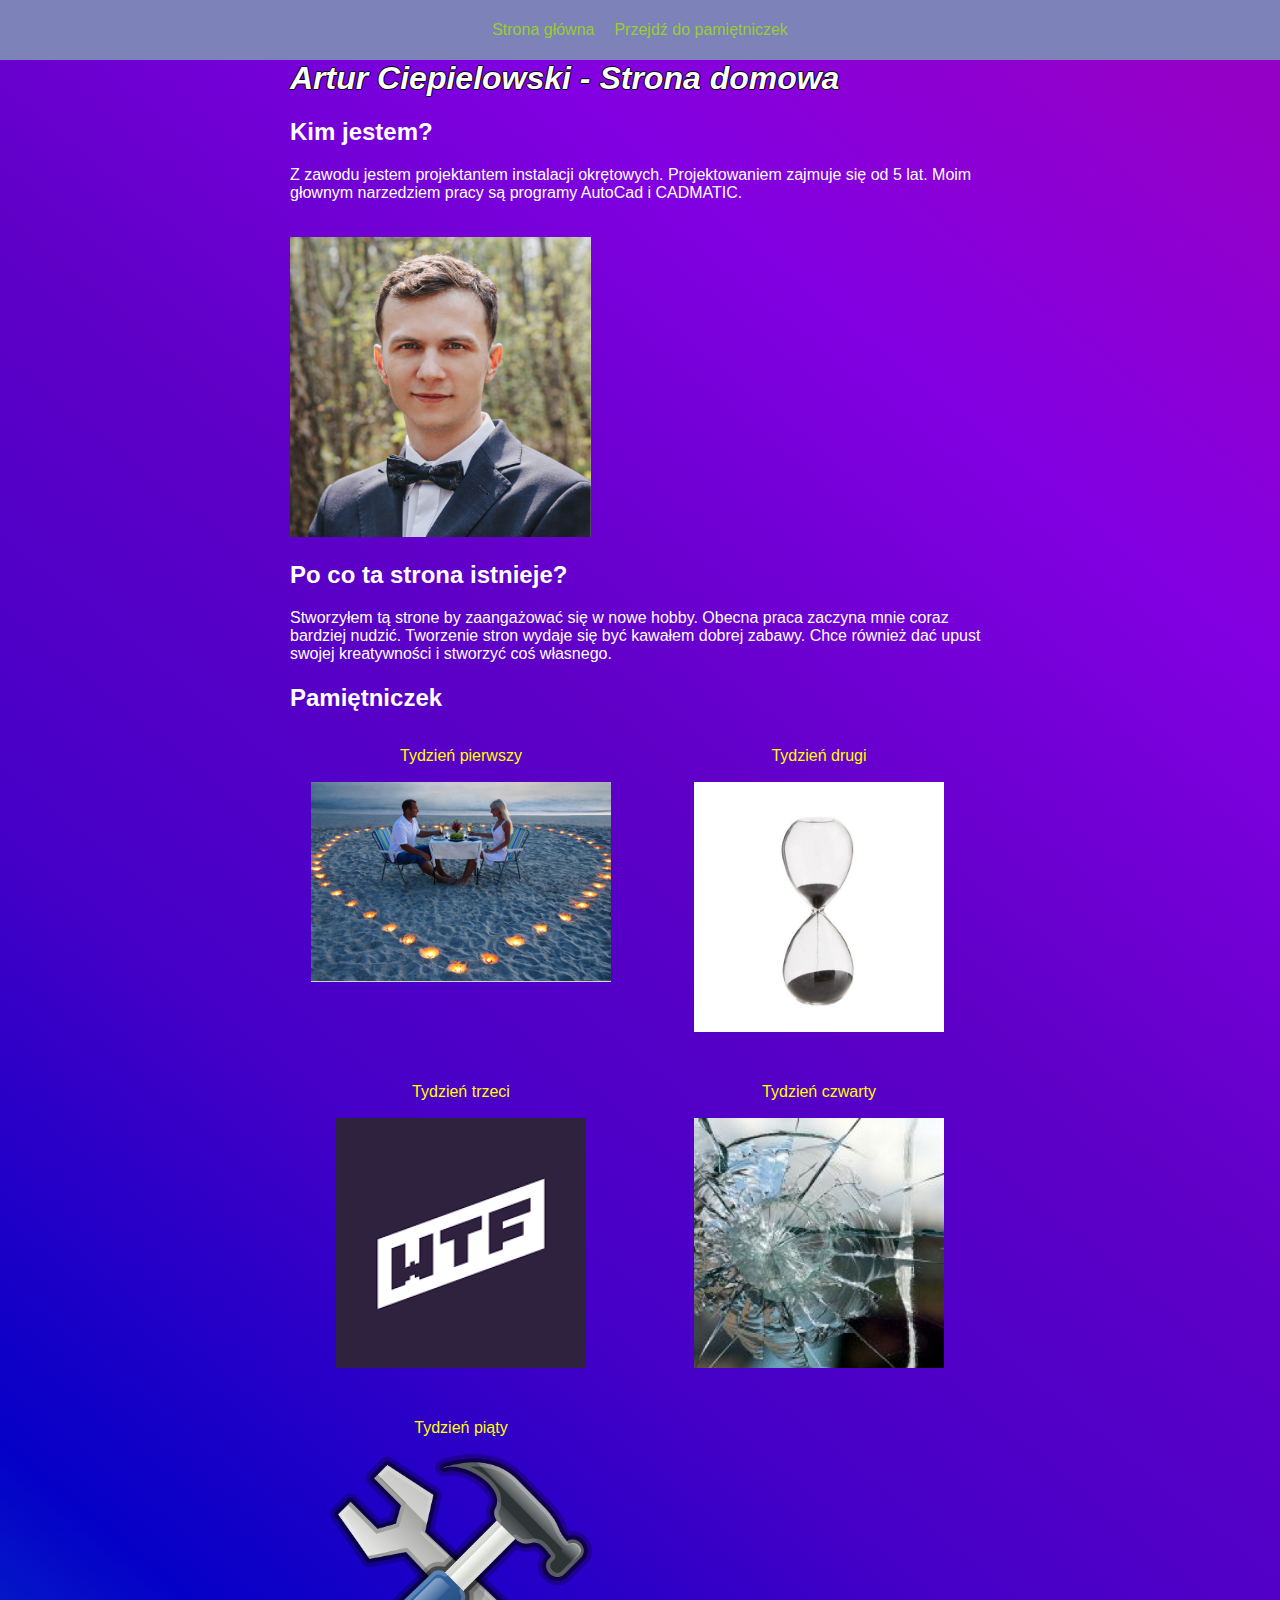
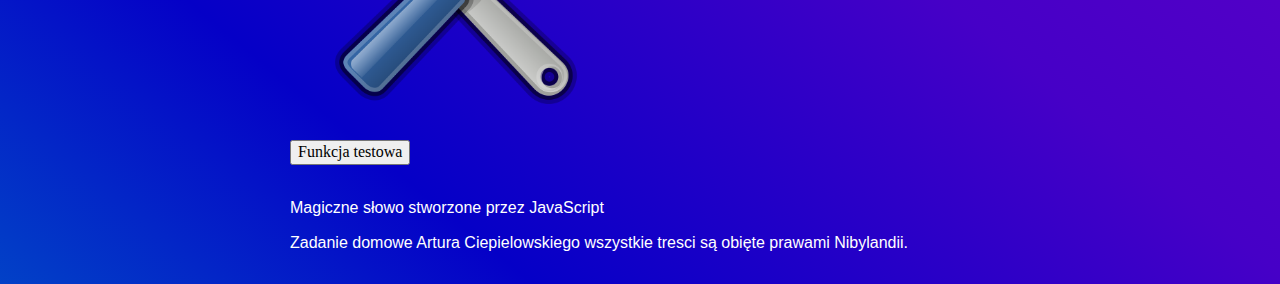
<file: index.html>
<!DOCTYPE html>
<html lang="pl">

<head>
    <meta charset="UTF-8">
    <meta name="viewport" content="width=device-width, initial-scale=1.0">
    <meta http-equiv="X-UA-Compatible" content="ie=edge">
    <title>Document</title>


    <link href="css/normalize.css" rel="stylesheet" type="text/css">
    <link href="css/style.css" rel="stylesheet" type="text/css">


</head>

<body class="webPage">

    <header class="main-header">
        <nav class="navigation">
            <ul class="navigation__list navigation__list--js">
                <li class="navigation__iteam"> <a class="navigation__mainPage" href="index.html"> Strona główna</a></li>
                <li class="navigation__iteam"> <a class="navigation__diary" href="#diary"> Przejdź do pamiętniczek</a>
                </li>

            </ul>
            <button class="navigation__switcher navigation__switcher--js" aria-label="Open the menu">≡</button>
        </nav>

        
    </header>

    <header class="headerMain">

        <h1 class="headerMain__text"><i>Artur Ciepielowski - Strona domowa</i></h1>

    </header>

    <section class="sectionHeader">
        <h2 class="sectionHeader__text">Kim jestem?</h2>
        <p class="paragraph">Z zawodu jestem projektantem instalacji okrętowych. Projektowaniem zajmuje się od 5 lat.
            Moim głownym narzedziem pracy są programy AutoCad i CADMATIC.
        </p>
        <br>







    </section>

    <img class="imageIndex1" src="img/Artur2.jpg" alt="To ja" height="300">

    <section class="sectionHeader">

        <h2 class="sectionHeader__text">Po co ta strona istnieje?</h2>

        <article class="sectionHeader__article">
            <p class="paragraph">Stworzyłem tą strone by zaangażować się w nowe hobby. Obecna praca zaczyna mnie coraz
                bardziej nudzić. Tworzenie stron wydaje się być kawałem dobrej zabawy. Chce również dać upust swojej
                kreatywności i stworzyć coś własnego.</p>

        </article>



    </section>

    <section class="sectionHeader" id="diary">


        <h2 class="sectionHeader__text">Pamiętniczek</h2>

        <div class="Diary__grid">

        <div class="grid__iteam grid__iteam1"><p class="DiaryWeek__Description">Tydzień pierwszy</p><a class="Diary__img"  href="TydzieńPierwszy.html"><img  src="img/Tydzien1.png" alt="First week"> </a></div>
        

        <div class="grid__iteam grid__iteam2"><p class="DiaryWeek__Description">Tydzień drugi</p><a class="Diary__img"  href="TydzieńDrugi.html"><img  src="img/Tydzien2.png" alt="Secound week" height="250px"> </a></div>
       

        <div class="grid__iteam grid__iteam3"><p class="DiaryWeek__Description">Tydzień trzeci</p><a class="Diary__img"  href="TydzieńTrzeci.html"><img  src="img/Tydzien3.png" alt="Third week" height="250px"> </a></div>
        

        <div class="grid__iteam grid__iteam4"><p class="DiaryWeek__Description">Tydzień czwarty</p><a class="Diary__img"  href="TydzieńCzwarty.html"><img  src="img/Tydzien4.jpg" alt="Fourth week" height="250px"> </a></div>
       

        <div class="grid__iteam grid__iteam5"><p class="DiaryWeek__Description">Tydzień piąty</p><a class="Diary__img"  href="TydzieńPiąty.html"><img  src="img/Tydzien5.png" alt="Fifth week" height="250px"> </a></div>
        </div>

    </section>
    <br>



    <br>


    <button id="myButton--js">Funkcja testowa</button>


    <br>
    <br>
    <p class="paragraph__test--js"></p>



    </p>

    <footer class="footerBox">
        <p class="paragraph">Zadanie domowe Artura Ciepielowskiego wszystkie tresci są obięte prawami Nibylandii.</p>
    </footer>


    <script src="js/main.js">
    </script>
</body>

</html>
</file>
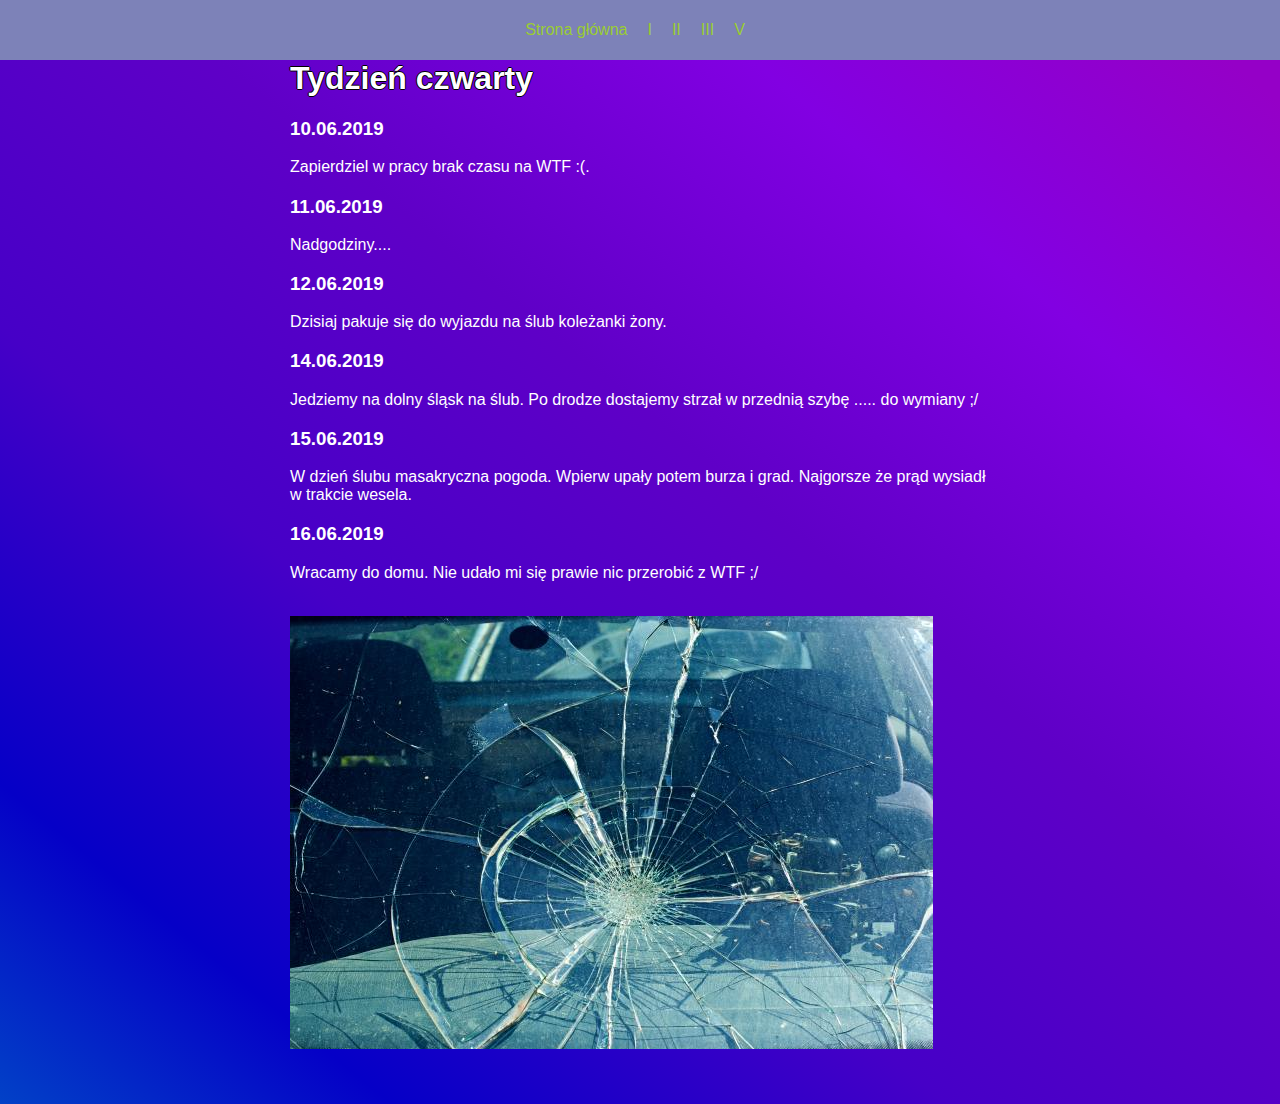
<file: TydzieńCzwarty.html>
<!DOCTYPE html>
<html lang="pl">

<head>
    <meta charset="UTF-8">
    <meta name="viewport" content="width=device-width, initial-scale=1.0">
    <meta http-equiv="X-UA-Compatible" content="ie=edge">
    <title>Tydzień Czwarty</title>


    <link href="css/normalize.css" rel="stylesheet" type="text/css">
    <link href="css/style.css" rel="stylesheet" type="text/css">

</head>

<body class="webPage">
    <main>

        <header class="main-header">
            <nav class="navigation">
                <ul class="navigation__list navigation__list--js">
                    <li class="navigation__iteam"> <a class="navigation__mainPage" href="index.html"> Strona główna</a></li>
                    <li class="navigation__iteam"> <a class="navigation__mainPage" href="TydzieńPierwszy.html"> I</a></li>
                    <li class="navigation__iteam"> <a class="navigation__mainPage" href="TydzieńDrugi.html"> II</a></li>
                    <li class="navigation__iteam"> <a class="navigation__mainPage" href="TydzieńTrzeci.html">III</a></li>
                    
                    <li class="navigation__iteam"> <a class="navigation__mainPage" href="TydzieńPiąty.html"> V</a></li>
                    </li>
    
                </ul>
                <button class="navigation__switcher navigation__switcher--js" aria-label="Open the menu">≡</button>
            </nav>
          
        </header>

        <h1 class="headerMain__text">Tydzień czwarty</h1>
        <article class="article">
            <h3 class=article__date>10.06.2019</h3>
            <p class=article__paragraph> Zapierdziel w pracy brak czasu na WTF :(.</p>

            <h3 class=article__date>11.06.2019</h3>
            <p class=article__paragraph> Nadgodziny....</p>

            <h3 class=article__date>12.06.2019</h3>
            <p class=article__paragraph> Dzisiaj pakuje się do wyjazdu na ślub koleżanki żony.</p>

            <h3 class=article__date>14.06.2019</h3>
            <p class=article__paragraph> Jedziemy na dolny śląsk na ślub. Po drodze dostajemy strzał w przednią szybę ..... do wymiany ;/</p>

            <h3 class=article__date>15.06.2019</h3>
            <p class=article__paragraph>W dzień ślubu masakryczna pogoda. Wpierw upały potem burza i grad. Najgorsze że prąd wysiadł w trakcie
                wesela.</p>

            <h3 class=article__date>16.06.2019</h3>
            <p class=article__paragraph>Wracamy do domu. Nie udało mi się prawie nic przerobić z WTF ;/</p>
            <br>

            <div class="imageW"><img src="img/szyba.jpg" alt="rozbita szyba"></div>
            

        </article>
        <br>
        

    </main>
    <script src="js/secound.js">
    </script>
</body>

</html>
</file>
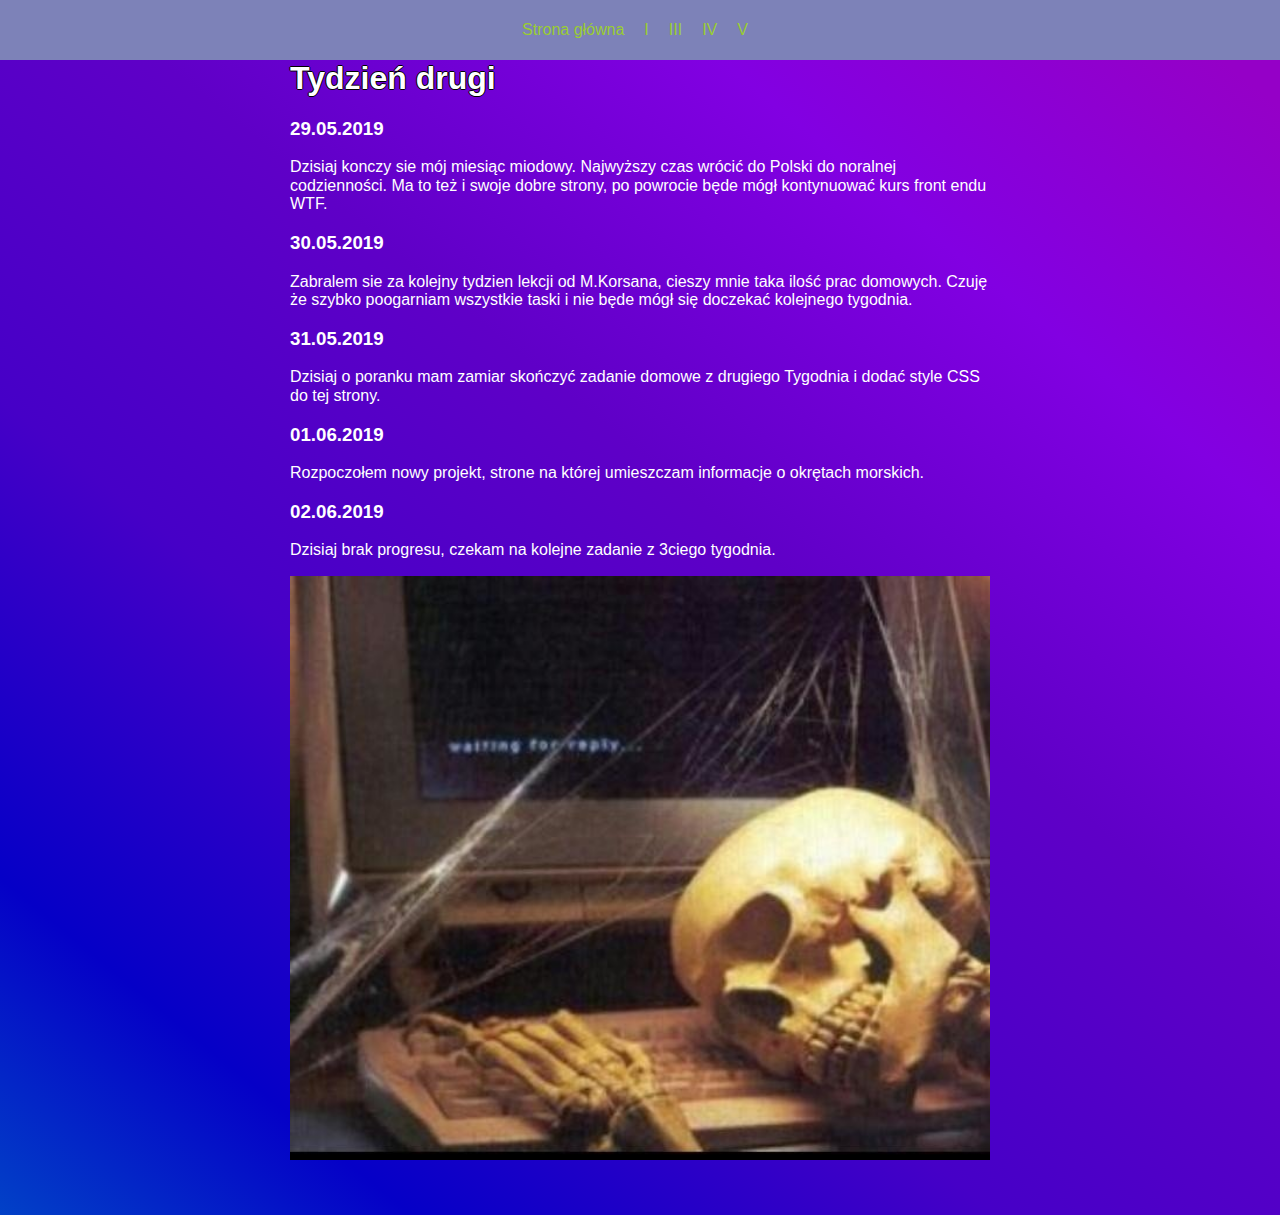
<file: TydzieńDrugi.html>
<!DOCTYPE html>
<html lang="pl">

<head>
    <meta charset="UTF-8">
    <meta name="viewport" content="width=device-width, initial-scale=1.0">
    <meta http-equiv="X-UA-Compatible" content="ie=edge">
    <title>Tydzień drugi</title>


    <link href="css/normalize.css" rel="stylesheet" type="text/css">
    <link href="css/style.css" rel="stylesheet" type="text/css">

</head>

<body class="webPage">
    <main>
        <header class="main-header">
            <nav class="navigation">
                <ul class="navigation__list navigation__list--js">
                    <li class="navigation__iteam"> <a class="navigation__mainPage" href="index.html"> Strona główna</a></li>
                    <li class="navigation__iteam"> <a class="navigation__mainPage" href="TydzieńPierwszy.html"> I</a></li>
                   
                    <li class="navigation__iteam"> <a class="navigation__mainPage" href="TydzieńTrzeci.html">III</a></li>
                    <li class="navigation__iteam"> <a class="navigation__mainPage" href="TydzieńCzwarty.html"> IV</a></li>
                    <li class="navigation__iteam"> <a class="navigation__mainPage" href="TydzieńPiąty.html"> V</a></li>
                    </li>
    
                </ul>
                <button class="navigation__switcher navigation__switcher--js" aria-label="Open the menu">≡</button>
            </nav>
            
        </header>



        <h1 class="headerMain__text">Tydzień drugi </h1>
        <article class="article">
            <h3 class=article__date>29.05.2019</h3>
            <p class=article__paragraph> Dzisiaj konczy sie mój miesiąc miodowy. Najwyższy czas wrócić do Polski do noralnej codzienności. Ma to
                też
                i swoje dobre strony, po powrocie będe mógł kontynuować kurs front endu WTF. </p>


            <h3 class=article__date>30.05.2019</h3>
            <p class=article__paragraph> Zabralem sie za kolejny tydzien lekcji od M.Korsana, cieszy mnie taka ilość prac domowych. Czuję że
                szybko
                poogarniam wszystkie taski i nie będe mógł się doczekać kolejnego tygodnia.</p>

            <h3 class=article__date>31.05.2019</h3>
            <p class=article__paragraph> Dzisiaj o poranku mam zamiar skończyć zadanie domowe z drugiego Tygodnia i dodać style CSS do tej
                strony.
            </p>

            <h3 class=article__date>01.06.2019</h3>
            <p class=article__paragraph> Rozpoczołem nowy projekt, strone na której umieszczam informacje o okrętach morskich.</p>

            <h3 class=article__date>02.06.2019</h3>
            <p class=article__paragraph> Dzisiaj brak progresu, czekam na kolejne zadanie z 3ciego tygodnia.</p>

            <div class="imageW"> <img  src="img/czekanie.jpg" alt="Kosciotrup" width="700px"></div> 
           
        </article>
        <br>

        

    </main>
    <script src="js/secound.js">
    </script>
</body>

</html>
</file>
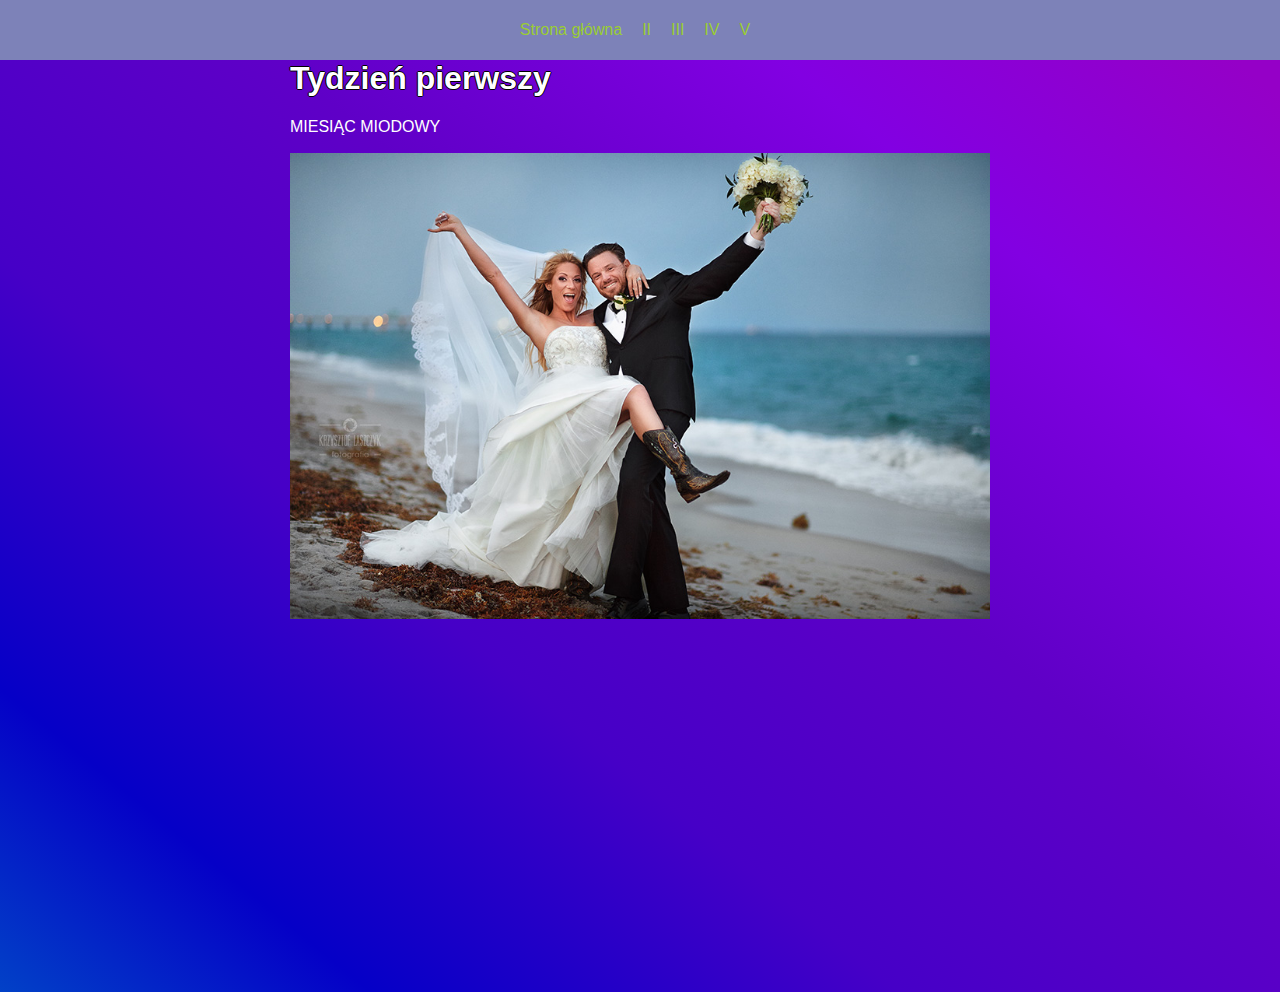
<file: TydzieńPierwszy.html>
<!DOCTYPE html>
<html lang="pl">

<head>
    <meta charset="UTF-8">
    <meta name="viewport" content="width=device-width, initial-scale=1.0">
    <meta http-equiv="X-UA-Compatible" content="ie=edge">
    <title>Tydzień pierwszy</title>


    <link href="css/style.css" rel="stylesheet" type="text/css">
    <link href="css/normalize.css" rel="stylesheet" type="text/css">

</head>

<body class="webPage">
    <main>

        <header class="main-header">
            <nav class="navigation">
                <ul class="navigation__list navigation__list--js">
                    <li class="navigation__iteam"> <a class="navigation__mainPage" href="index.html"> Strona główna</a></li>
                    
                    <li class="navigation__iteam"> <a class="navigation__mainPage" href="TydzieńDrugi.html"> II</a></li>
                    <li class="navigation__iteam"> <a class="navigation__mainPage" href="TydzieńTrzeci.html">III</a></li>
                    <li class="navigation__iteam"> <a class="navigation__mainPage" href="TydzieńCzwarty.html"> IV</a></li>
                    <li class="navigation__iteam"> <a class="navigation__mainPage" href="TydzieńPiąty.html"> V</a></li>
                    </li>
    
                </ul>
                <button class="navigation__switcher navigation__switcher--js" aria-label="Open the menu">≡</button>
            </nav>
           
        </header>


        <h1 class="headerMain__text">Tydzień pierwszy </h1>

        <article class="article">
            <p class=article__paragraph>MIESIĄC MIODOWY</p>

          <div class="imageW"> <img  src="img/slub.jpg" alt="Zdjecie slubne" width="700px"></div> 
        </article>
        <br>





        


    </main>
    <script src="js/secound.js">
    </script>
</body>

</html>
</file>
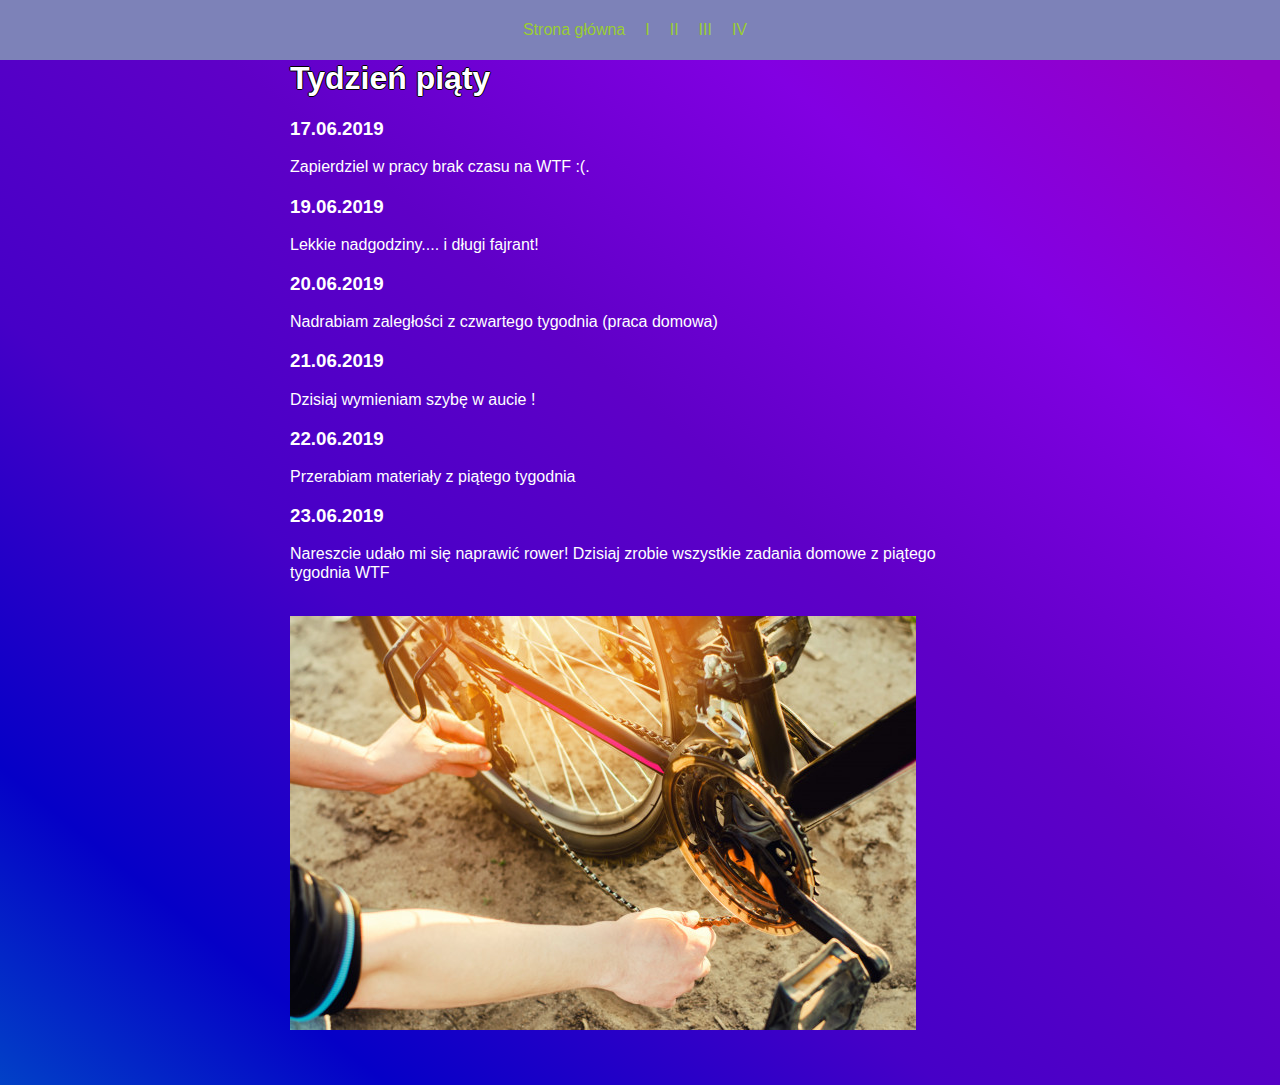
<file: TydzieńPiąty.html>
<!DOCTYPE html>
<html lang="pl">

<head>
    <meta charset="UTF-8">
    <meta name="viewport" content="width=device-width, initial-scale=1.0">
    <meta http-equiv="X-UA-Compatible" content="ie=edge">
    <title>Tydzień piąty</title>


    <link href="css/normalize.css" rel="stylesheet" type="text/css">
    <link href="css/style.css" rel="stylesheet" type="text/css">

</head>

<body class="webPage">
    <main>

        <header class="main-header">
            <nav class="navigation">
                <ul class="navigation__list navigation__list--js">
                    <li class="navigation__iteam"> <a class="navigation__mainPage" href="index.html"> Strona główna</a></li>
                    <li class="navigation__iteam"> <a class="navigation__mainPage" href="TydzieńPierwszy.html"> I</a></li>
                    <li class="navigation__iteam"> <a class="navigation__mainPage" href="TydzieńDrugi.html"> II</a></li>
                    <li class="navigation__iteam"> <a class="navigation__mainPage" href="TydzieńTrzeci.html">III</a></li>
                    <li class="navigation__iteam"> <a class="navigation__mainPage" href="TydzieńCzwarty.html"> IV</a></li>
                   
                    </li>
    
                </ul>
                <button class="navigation__switcher navigation__switcher--js" aria-label="Open the menu">≡</button>
            </nav>
            
        </header>


        <h1 class="headerMain__text">Tydzień piąty</h1>
        <article class="article">
            <h3 class=article__date>17.06.2019</h3>
            <p class=article__paragraph> Zapierdziel w pracy brak czasu na WTF :(.</p>

            <h3 class=article__date>19.06.2019</h3>
            <p class=article__paragraph> Lekkie nadgodziny.... i długi fajrant!</p>

            <h3 class=article__date>20.06.2019</h3>
            <p class=article__paragraph>Nadrabiam zaległości z czwartego tygodnia (praca domowa) </p>

            <h3 class=article__date>21.06.2019</h3>
            <p class=article__paragraph> Dzisiaj wymieniam szybę w aucie !</p>

            <h3 class=article__date>22.06.2019</h3>
            <p class=article__paragraph>Przerabiam materiały z piątego tygodnia</p>

            <h3 class=article__date>23.06.2019</h3>
            <p class=article__paragraph>Nareszcie udało mi się naprawić rower! Dzisiaj zrobie wszystkie zadania domowe z piątego tygodnia WTF</p>
            <br>

            <div class="imageW"><img src="img/naprawaRower.jpg" alt="Naprawa roweru"></div>
            

        </article>
        <br>
        

    </main>
    <script src="js/secound.js">
    </script>
</body>

</html>
</file>
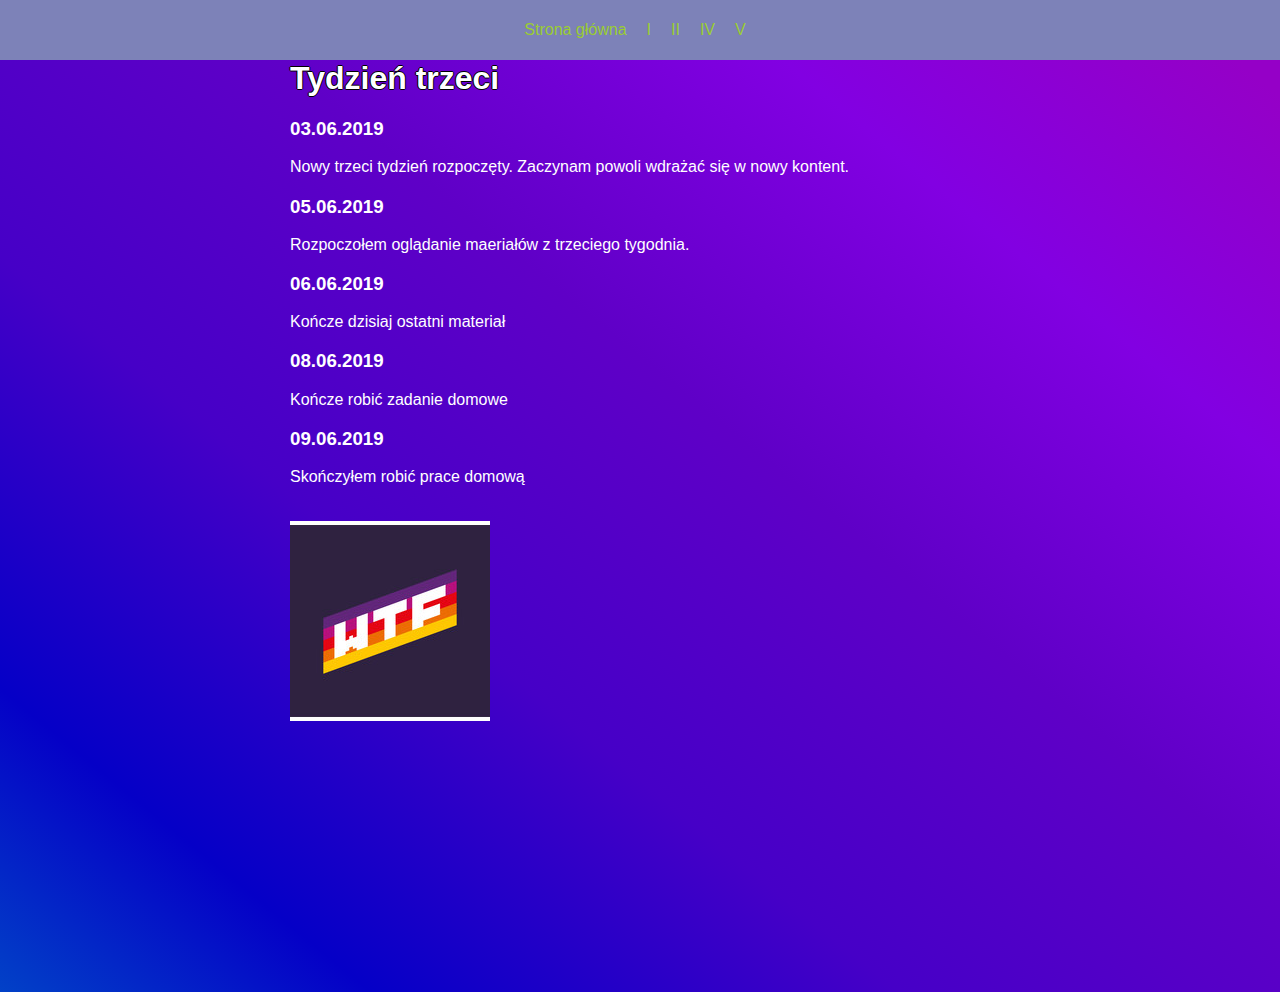
<file: TydzieńTrzeci.html>
<!DOCTYPE html>
<html lang="pl">

<head>
    <meta charset="UTF-8">
    <meta name="viewport" content="width=device-width, initial-scale=1.0">
    <meta http-equiv="X-UA-Compatible" content="ie=edge">
    <title>Tydzień trzeci</title>


    <link href="css/normalize.css" rel="stylesheet" type="text/css">
    <link href="css/style.css" rel="stylesheet" type="text/css">

</head>

<body class="webPage">
    <main>
        <header class="main-header">
            <nav class="navigation">
                <ul class="navigation__list navigation__list--js">
                    <li class="navigation__iteam"> <a class="navigation__mainPage" href="index.html"> Strona główna</a></li>
                    <li class="navigation__iteam"> <a class="navigation__mainPage" href="TydzieńPierwszy.html"> I</a></li>
                    <li class="navigation__iteam"> <a class="navigation__mainPage" href="TydzieńDrugi.html"> II</a></li>
                    
                    <li class="navigation__iteam"> <a class="navigation__mainPage" href="TydzieńCzwarty.html"> IV</a></li>
                    <li class="navigation__iteam"> <a class="navigation__mainPage" href="TydzieńPiąty.html"> V</a></li>
                    </li>
    
                </ul>
                <button class="navigation__switcher navigation__switcher--js" aria-label="Open the menu">≡</button>
            </nav>
            
        </header>




        <h1 class="headerMain__text">Tydzień trzeci</h1>
        <article class="article">
            <h3 class=article__date>03.06.2019</h3>
            <p class=article__paragraph> Nowy trzeci tydzień rozpoczęty. Zaczynam powoli wdrażać się w nowy kontent.</p>

            <h3 class=article__date>05.06.2019</h3>
            <p class=article__paragraph> Rozpoczołem oglądanie maeriałów z trzeciego tygodnia.</p>

            <h3 class=article__date>06.06.2019</h3>
            <p class=article__paragraph> Kończe dzisiaj ostatni materiał</p>

            <h3 class=article__date>08.06.2019</h3>
            <p class=article__paragraph> Kończe robić zadanie domowe</p>

            <h3 class=article__date>09.06.2019</h3>
            <p class=article__paragraph>Skończyłem robić prace domową</p>
            <br>

            <img class="imageW3" src="img/0.jpg" alt="">

        </article>
        <br>


    </main>
    <script src="js/secound.js">
    </script>
</body>

</html>
</file>
<file: css/style.css>
html {
    box-sizing: border-box;
}

*, *:after, *:before {
    box-sizing: inherit;
}

body {
    background-image: linear-gradient( 219.3deg, rgba(149, 0, 199, 1) 4.7%, rgba(130, 0, 226, 1) 22.9%, rgba(95, 0, 199, 1) 43.2%, rgba(70, 0, 199, 1) 63.9%, rgba(5, 0, 199, 1) 85.1%, rgba(0, 95, 199, 1) 106.8%);
    Min-height: 100vh;
}

.headerMain__text {
    color: white;
    text-shadow: -1px 0 black, 0 1px black, 1px 0 black, 0 -1px black;
    font-family: Arial, Helvetica, sans-serif;
    margin-top: 60px;
}

.sectionHeader__text {
    color: white;
    font-family: Arial, Helvetica, sans-serif;
}

.article__date {
    color: white;
    font-family: Arial, Helvetica, sans-serif;
}

.paragraph, .article__paragraph, .paragraph__test--js {
    color: white;
    font-family: Arial, Helvetica, sans-serif;
}

a:link {
    color: yellowgreen;
    font-family: Arial, Helvetica, sans-serif;
    text-decoration: none;
}

a:visited {
    color: yellow;
    font-family: Arial, Helvetica, sans-serif;
    text-decoration: none;
}

a:hover {
    color: red;
}

.webPage {
    width: 100%;
    max-width: 700px;
    margin: 32px auto;
}

.navigation {
    position: fixed;
    width: 100%;
    top: 0px;
    left: 0px;
    box-sizing: border-box;
    background-color: #7D82B8
}

.navigation__mainPage {
    margin-right: 10px;
}

.navigation__list {
    list-style: none;
    padding: 0;
    display: flex;
    justify-content: center;
}

.navigation__iteam {
    display: inline;
    padding: 5px;
}

.Diary__grid {
    display: grid;
    grid-template-columns: 1fr 1fr;
    grid-template-rows: 320px 320px;
    grid-column-gap: 16px;
    grid-row-gap: 16px;
}

.DiaryWeek__Description {
    color: yellow;
    font-family: Arial, Helvetica, sans-serif;
    display: flex;
    justify-content: center;
}

.Diary__img {
    display: flex;
    justify-content: center;
}

.imageW1 {
    width: 50%;
}

@media (min-width: 641px) {
    
    .navigation__switcher{

        display: none;
    }
   
}

@media (max-width: 640px) {
    .Diary__grid {
        grid-template-columns: 1fr;
    }
    .imageW {
        width: 320px;
        height: 200px;
        
    }
    .imageW img {
        width: 100%;
        height: auto;
        
    }

    .navigation__list {
        flex-direction: column;
        display: none;
    }

    .navigation__list--visible{

        display: flex;
    }

    .navigation__switcher{

        border: none;
        
        position: absolute;
        right:16px;
        top:16px;


    }
}
</file>
